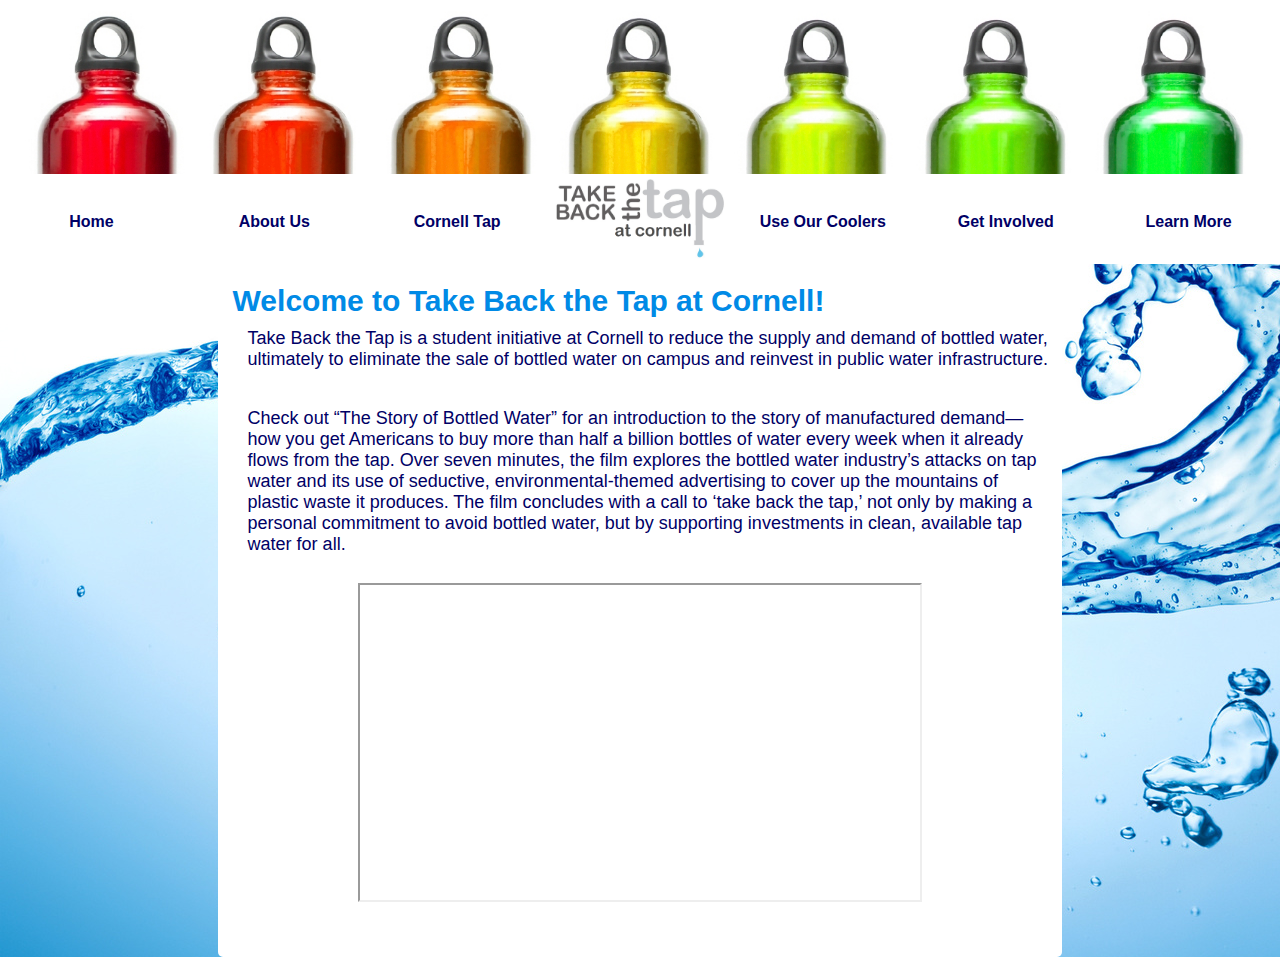
<file: index.html>
<!DOCTYPE html>
<html>
<head>
	<meta charset="utf-8">
	<title>Take Back The Tap</title>
	<link rel="Stylesheet" type = "text/css" href = "css/stylesheet.css">
</head>
<body>
	<div class= "coverimg">
		<img src="Images/six-bottles-of-water.jpg" alt="bottles">
	</div>
	<div id="nav">
	<ul>
		<li><a class = "link" href="#">Home</a></li>
		<li><a class = "link" href="pages/about.html">About Us</a></li>
		<li><a class = "link" href="pages/cornelltap.html">Cornell Tap</a></li>
		<li><a class = "logo_link" href="#"><img src="Images/take-back-logo.png" alt ="Take Back The Tap logo"></a></li>
		<li><a class = "link" href="pages/coolers.html">Use Our Coolers</a></li>
		<li><a class = "link" href="pages/getinvolved.html">Get Involved</a></li>
		<li><a class = "link" href="pages/learnmore.html">Learn More</a></li>
	</ul>
	</div>

	<div id= "content">
	  <h2>Welcome to <b>Take Back the Tap at Cornell!</b></h2>
	
	  <p>Take Back the Tap is a student initiative at Cornell to reduce the supply and demand of bottled water, ultimately to eliminate the sale of bottled water on campus and reinvest in public water infrastructure. </p>
	
	  <p>Check out “The Story of Bottled Water” for an introduction to the story of manufactured demand—how you get Americans to buy more than half a billion bottles of water every week when it already flows from the tap. Over seven minutes, the film explores the bottled water industry’s attacks on tap water and its use of seductive, environmental-themed advertising to cover up the mountains of plastic waste it produces. The film concludes with a call to ‘take back the tap,’ not only by making a personal commitment to avoid bottled water, but by supporting investments in clean, available tap water for all.</p>
	
	  <div id ="centerWrapper">
		<iframe width="560" height="315" src="https://www.youtube.com/embed/Se12y9hSOM0" allowfullscreen></iframe>
	  </div>
	</div>

</body>
</html>
</file>
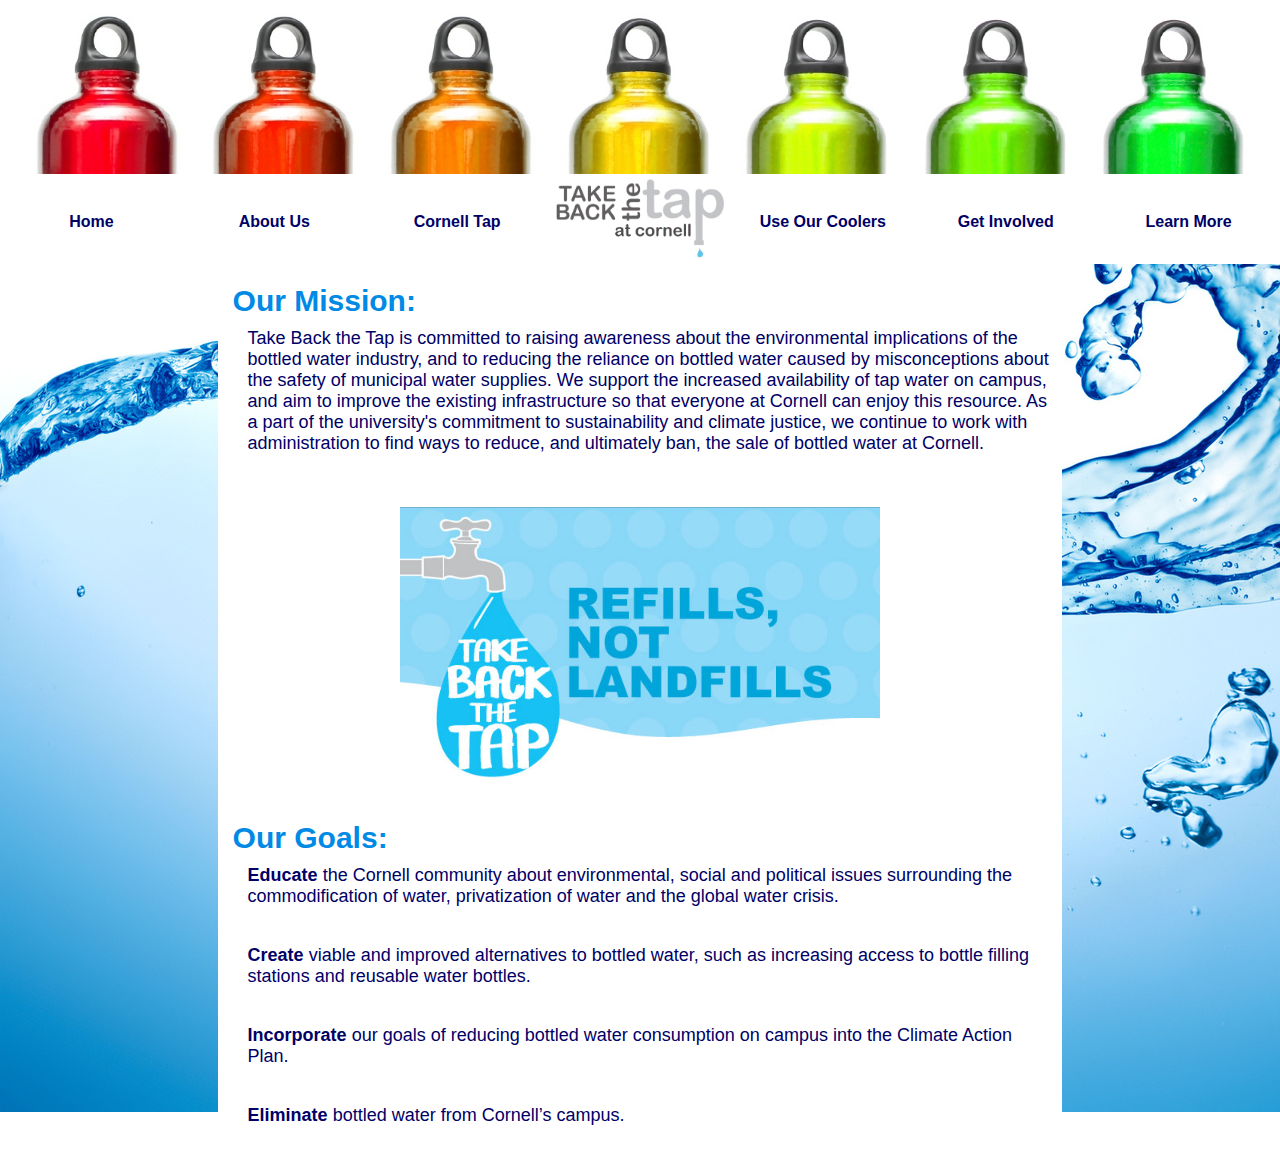
<file: pages/about.html>
<!DOCTYPE html>
<html>
<head>
	<meta charset="utf-8">
	<title>About Us</title>
	<link rel="Stylesheet" type = "text/css" href = "../css/stylesheet.css">
</head>
<body>
	<div class= "coverimg">
		<img src="../Images/six-bottles-of-water.jpg" alt="bottles">
	</div>
	
	<div id="nav">
		<ul>
			<li><a class = "link" href="../index.html">Home</a></li>
			<li><a class = "link" href="../pages/about.html">About Us</a></li>
			<li><a class = "link" href="../pages/cornelltap.html">Cornell Tap</a></li>
			<li><a class = "logo_link" href="../index.html"><img src="../Images/take-back-logo.png" alt ="Take Back The Tap logo"></a></li>
			<li><a class = "link" href="../pages/coolers.html">Use Our Coolers</a></li>
			<li><a class = "link" href="../pages/getinvolved.html">Get Involved</a></li>
			<li><a class = "link" href="../pages/learnmore.html">Learn More</a></li>
		</ul>
	</div>

	<div id= "content">
		<h2>Our Mission:</h2>
	
		<p>Take Back the Tap is committed to raising awareness about the environmental implications of the bottled water industry, and to reducing the reliance on bottled water caused by misconceptions about the safety of municipal water supplies. We support the increased availability of tap water on campus, and aim to improve the existing infrastructure so that everyone at Cornell can enjoy this resource. As a part of the university's commitment to sustainability and climate justice, we continue to work with administration to find ways to reduce, and ultimately ban, the sale of bottled water at Cornell.</p>
	
		<div id="refills">
			<img src="../Images/refills.jpg" alt="refills">
		</div>
	
		<h2>Our Goals:</h2>
		
		<p><b>Educate</b> the Cornell community about environmental, social and political issues surrounding the commodification of water, privatization of water and the global water crisis.</p>

		<!-- <p><b>Communicate</b> the support of students, faculty, staff and campus organizations to the administration.</p> -->
		
		<p><b>Create</b> viable and improved alternatives to bottled water, such as increasing access to bottle filling stations and reusable water bottles.</p>

		<p><b>Incorporate</b> our goals of reducing bottled water consumption on campus into the Climate Action Plan.</p>

		<p><b>Eliminate</b> bottled water from Cornell’s campus.</p>

	</div>

</body>
</html>
</file>
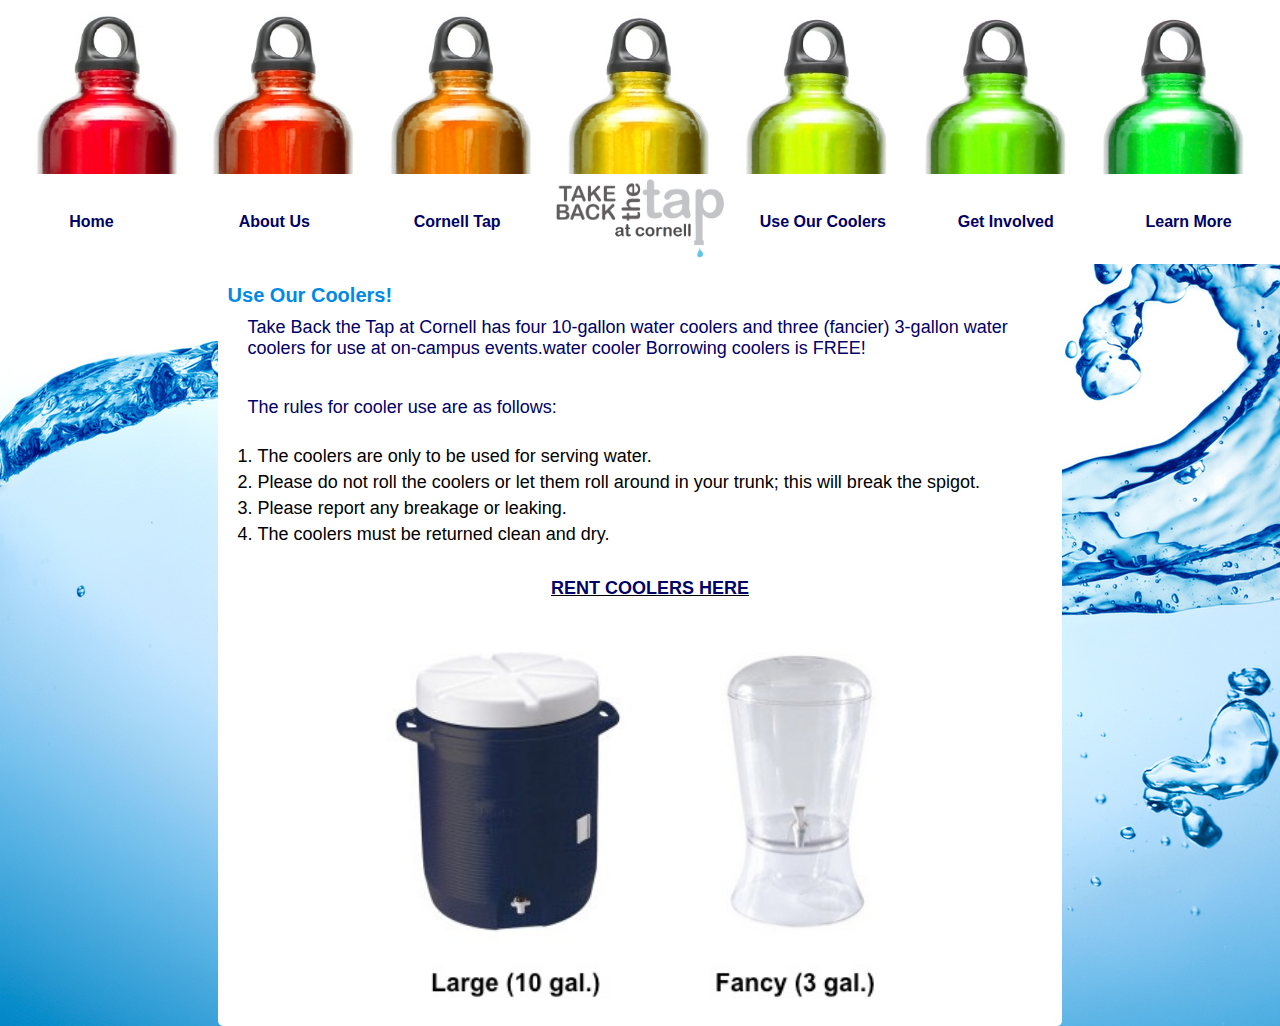
<file: pages/coolers.html>
<!DOCTYPE html>
<html>
<head>
	<meta charset="utf-8">
	<title>Use our Coolers!</title>
	<link rel="Stylesheet" type = "text/css" href = "../css/stylesheet.css">
</head>
<body>
	<div class= "coverimg">
		<img src="../Images/six-bottles-of-water.jpg" alt="bottles">
	</div>

	<div id="nav">
		<ul>
	      	<li><a class = "link" href="../index.html">Home</a></li>
			<li><a class = "link" href="../pages/about.html">About Us</a></li>
			<li><a class = "link" href="../pages/cornelltap.html">Cornell Tap</a></li>
			<li><a class = "logo_link" href="../index.html"><img src="../Images/take-back-logo.png" alt ="Take Back The Tap logo"></a></li>
			<li><a class = "link" href="../pages/coolers.html">Use Our Coolers</a></li>
			<li><a class = "link" href="../pages/getinvolved.html">Get Involved</a></li>
			<li><a class = "link" href="../pages/learnmore.html">Learn More</a></li>
		</ul>
	</div>

	<div id= "content">
		<h3>Use Our Coolers!</h3>
		<p>Take Back the Tap at Cornell has four 10-gallon water coolers and three (fancier) 3-gallon water coolers for use at on-campus events.water cooler  Borrowing coolers is FREE!</p>
		<p>The rules for cooler use are as follows:

		<ol>
			<li>The coolers are only to be used for serving water.</li>
			<li>Please do not roll the coolers or let them roll around in your trunk; this will break the spigot.</li>
			<li>Please report any breakage or leaking.</li>
			<li>The coolers must be returned clean and dry.</li>
		</ol>

		<u> <p id="coolerForm"> <a href="https://docs.google.com/forms/d/10Oqajt22ArQmalXQ-pELpeTvRERu2VcIuIKsir_yH5Q/viewform">RENT COOLERS HERE</a> </p> </u>

		<div id="coolerimg">
			<img src="../Images/coolers.jpg" alt="Fancy cooler">
		</div>
	</div>

	

</body>
</html>
</file>
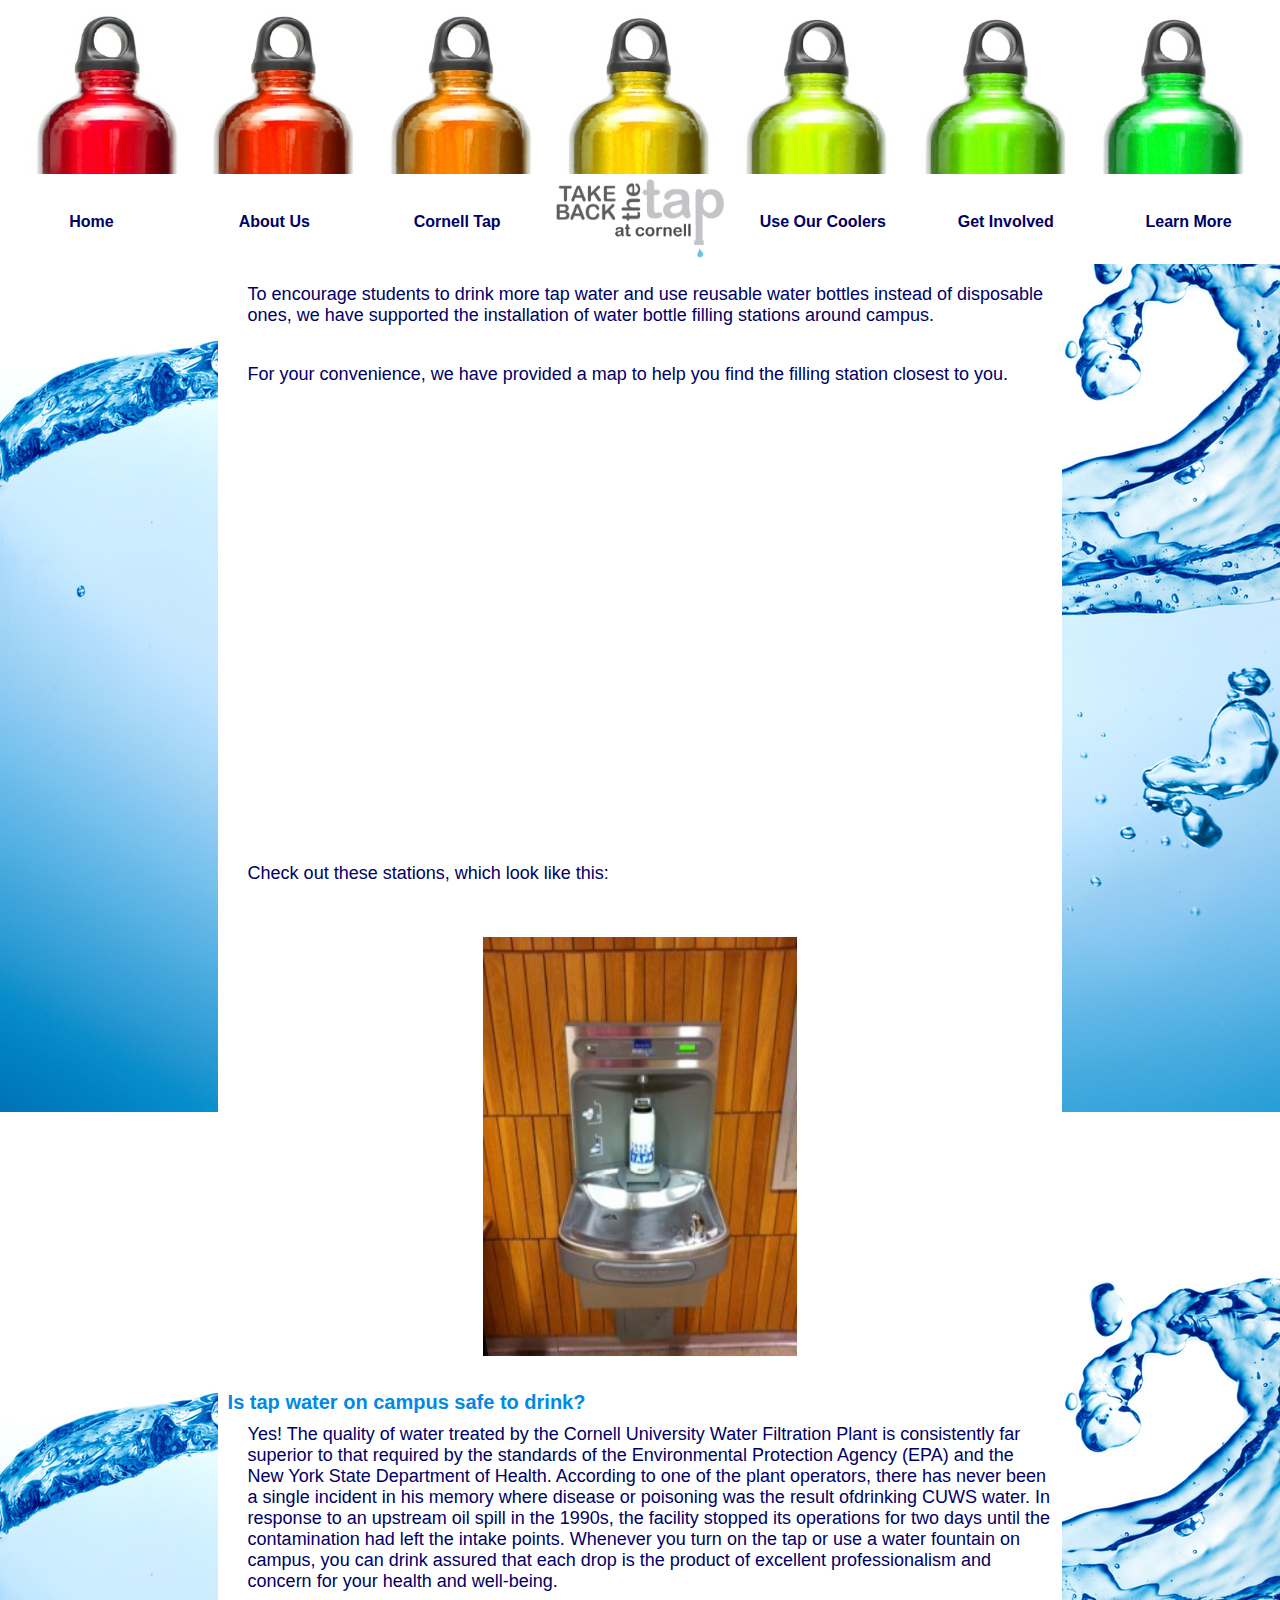
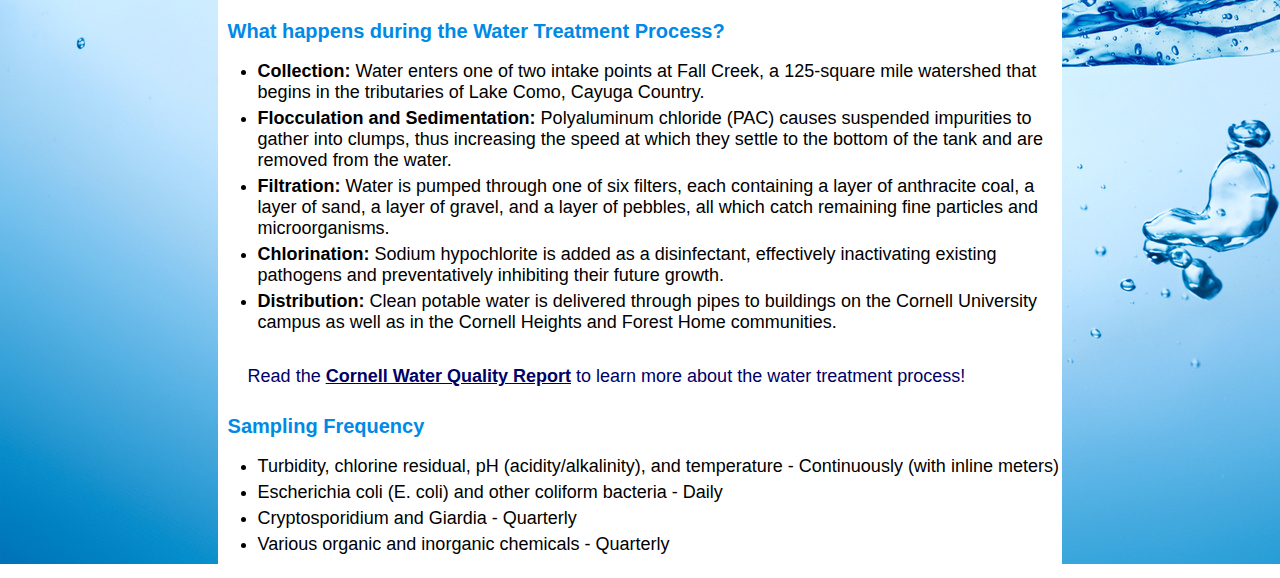
<file: pages/cornelltap.html>
<!DOCTYPE html>
<html>
<head>
	<meta charset="utf-8">
	<title>Cornell Tap!</title>
	<link rel="Stylesheet" type = "text/css" href = "../css/stylesheet.css">
</head>
<body>
	
	<div class= "coverimg">
		<img src="../Images/six-bottles-of-water.jpg" alt="bottles">
	</div>

<div id="nav">
    <ul>
        <li><a class = "link" href="../index.html">Home</a></li>
        <li><a class = "link" href="../pages/about.html">About Us</a></li>
	<li><a class = "link" href="../pages/cornelltap.html">Cornell Tap</a></li>
	<li><a class = "logo_link" href="../index.html"><img src="../Images/take-back-logo.png" alt ="Take Back The Tap logo"></a></li>
	<li><a class = "link" href="../pages/coolers.html">Use Our Coolers</a></li>
	<li><a class = "link" href="../pages/getinvolved.html">Get Involved</a></li>
	<li><a class = "link" href="../pages/learnmore.html">Learn More</a></li>
    </ul>
</div>

<div id= "content">
	<p>To encourage students to drink more tap water and use reusable water bottles instead of disposable ones, we have supported the installation of water bottle filling stations around campus.</p>
	
	<p>For your convenience, we have provided a map to help you find the filling station closest to you.</p>

	<div>
		<div id="map" style="width: 80%; height: 400px;"></div>
		<script src="http://maps.google.com/maps/api/js?sensor=false"></script>
	</div>

	<p>Check out these stations, which look like this:</p>

	<div id="stationsimgs">
		<img src="../Images/station1.jpg" alt="station1">
		<!-- <img src="../Images/station2.jpg" alt="station2"> -->
		<!-- <img src="../Images/station3.jpg" alt="station3"> -->
	</div>
	
	<h3>Is tap water on campus safe to drink?</h3>
	
	<p>Yes! The quality of water treated by the Cornell University Water Filtration Plant is consistently far superior to that required by the standards of the Environmental Protection Agency (EPA) and the New York State Department of Health.  According to one of the plant operators, there has never been a single incident in his memory where disease or poisoning was the result ofdrinking CUWS water.  In response to an upstream oil spill in the 1990s, the facility stopped its operations for two days until the contamination had left the intake points.  Whenever you turn on the tap or use a water fountain on campus, you can drink assured that each drop is the product of excellent professionalism and concern for your health and well-being.</p>
	
	<h3>What happens during the Water Treatment Process?</h3>

	<ul>
		<li><b>Collection:</b> Water enters one of two intake points at Fall Creek, a 125-square mile watershed that begins in the tributaries of Lake Como, Cayuga Country.</li>
		<li><b>Flocculation and Sedimentation:</b> Polyaluminum chloride (PAC) causes suspended impurities to gather into clumps, thus increasing the speed at which they settle to the bottom of the tank and are removed from the water.</li>
		<li><b>Filtration:</b> Water is pumped through one of six filters, each containing a layer of anthracite coal, a layer of sand, a layer of gravel, and a layer of pebbles, all which catch remaining fine particles and microorganisms.</li>
		<li><b>Chlorination:</b> Sodium hypochlorite is added as a disinfectant, effectively inactivating existing pathogens and preventatively inhibiting their future growth.</li>
		<li><b>Distribution:</b> Clean potable water is delivered through pipes to buildings on the Cornell University campus as well as in the Cornell Heights and Forest Home communities.</li>
	</ul>

	<p>Read the <u><a href="https://energyandsustainability.fs.cornell.edu/file/AWQR_2015%20final.pdf">Cornell Water Quality Report</a></u> to learn more about the water treatment process!</p>	
	
	<h3>Sampling Frequency</h3>

	<ul>
		<li>Turbidity, chlorine residual, pH (acidity/alkalinity), and temperature  -  Continuously (with inline meters)</li>
		<li>Escherichia coli (E. coli) and other coliform bacteria  -  Daily</li>
		<li>Cryptosporidium and Giardia  -  Quarterly</li>
		<li>Various organic and inorganic chemicals  -  Quarterly</li>
	</ul>

</div>

</body>
<script type="text/javascript" src="../js/fill_station.js"></script>
</html>
</file>
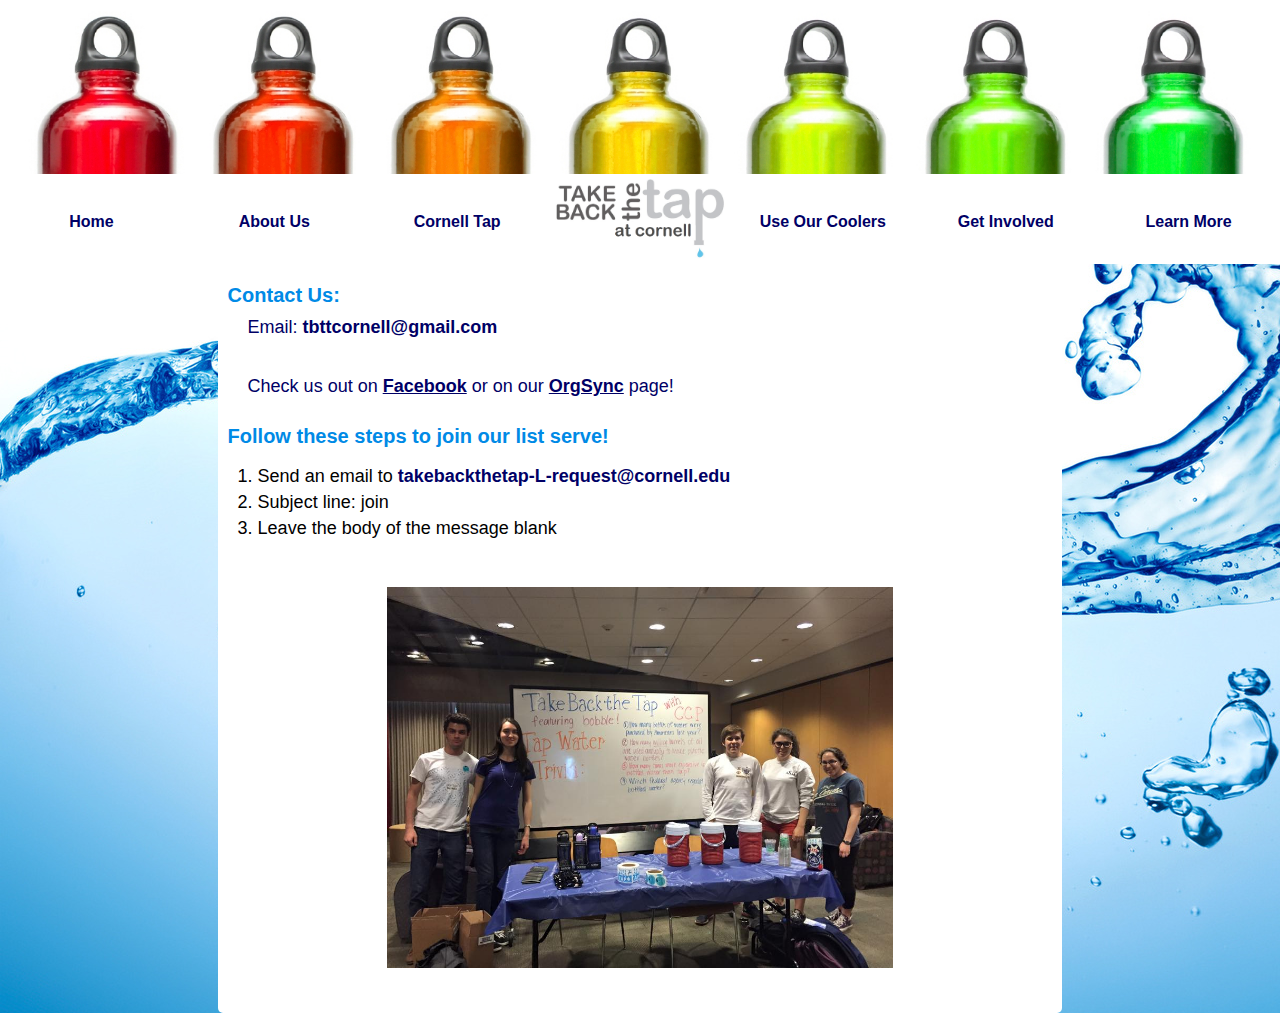
<file: pages/getinvolved.html>
<!DOCTYPE html>
<html>
<head>
	<meta charset="utf-8">
	<title>Get Involved</title>
	<link rel="Stylesheet" type = "text/css" href = "../css/stylesheet.css">
</head>
<body>
	
	<div class= "coverimg">
		<img src="../Images/six-bottles-of-water.jpg" alt="bottles">
	</div>

<div id="nav">
    <ul>
        <li><a class = "link" href="../index.html">Home</a></li>
	<li><a class = "link" href="../pages/about.html">About Us</a></li>
	<li><a class = "link" href="../pages/cornelltap.html">Cornell Tap</a></li>
	<li><a class = "logo_link" href="../index.html"><img src="../Images/take-back-logo.png" alt ="Take Back The Tap logo"></a></li>
	<li><a class = "link" href="../pages/coolers.html">Use Our Coolers</a></li>
	<li><a class = "link" href="../pages/getinvolved.html">Get Involved</a></li>
	<li><a class = "link" href="../pages/learnmore.html">Learn More</a></li>
    </ul>
</div>

<div id= "content">
	
	<h3>Contact Us:</h3>
	<p>Email: <a href= "mailto:tbttcornell@gmail.com">tbttcornell@gmail.com</a></p>
	<p>Check us out on <u><a href="https://www.facebook.com/tbtt.cornell">Facebook</a></u> or on our <u><a href="https://orgsync.com/73300/chapter?welcome=true">OrgSync</a></u> page!</p>
	
	<h3>Follow these steps to join our list serve!</h3>
	<ol>
		<li>Send an email to <a href= "mailto:takebackthetap-L-request@cornell.edu">takebackthetap-L-request@cornell.edu</a></li>
		<li>Subject line: join</li>
		<li>Leave the body of the message blank</li>
	</ol>

	<!-- PHP FORM TO SEND EMAIL WITH NAME AND NET ID TO tbttcornell@gmail.com !-->
	
	<div id="challengeimg">
		<img src="../Images/challenge.jpg" alt="challenge">
	</div>
</div>

</body>
</html>

<!--contact info, PHP form to Take the Pledge, PHP to join listserve-->
</file>
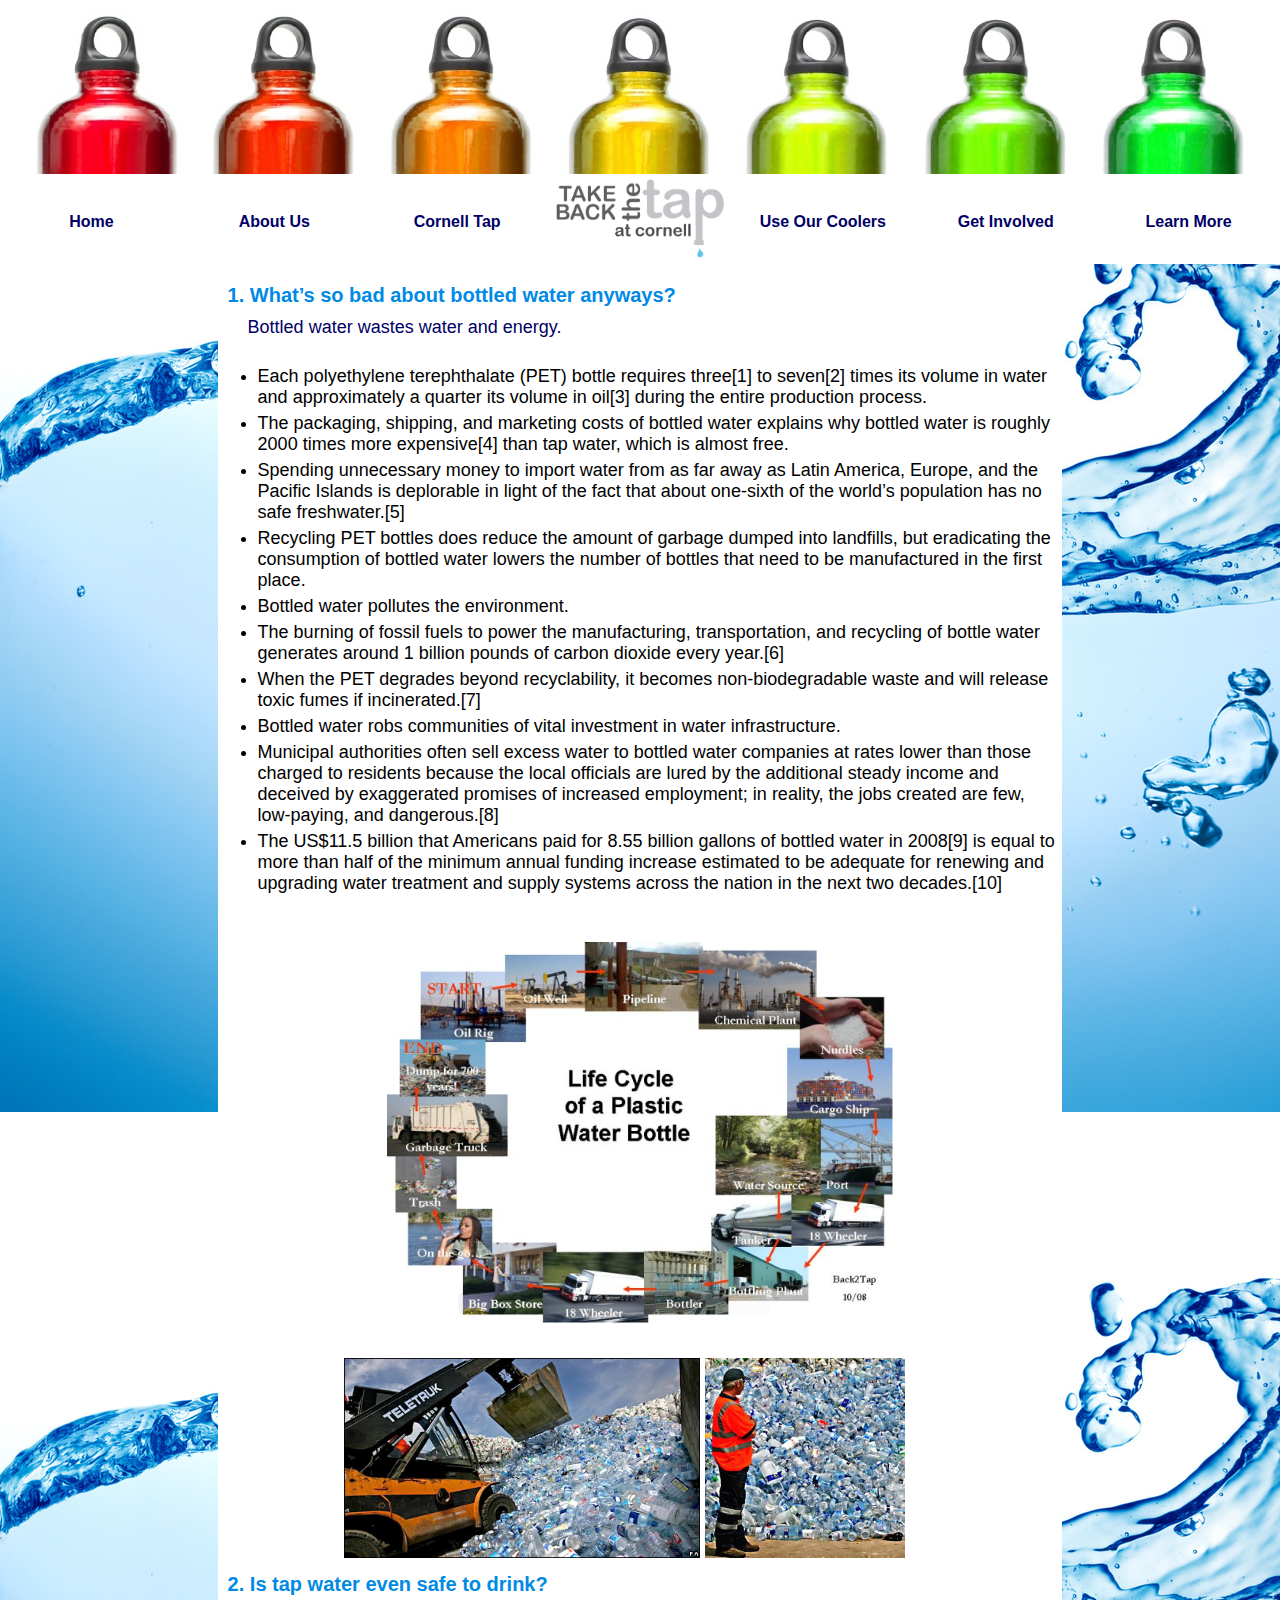
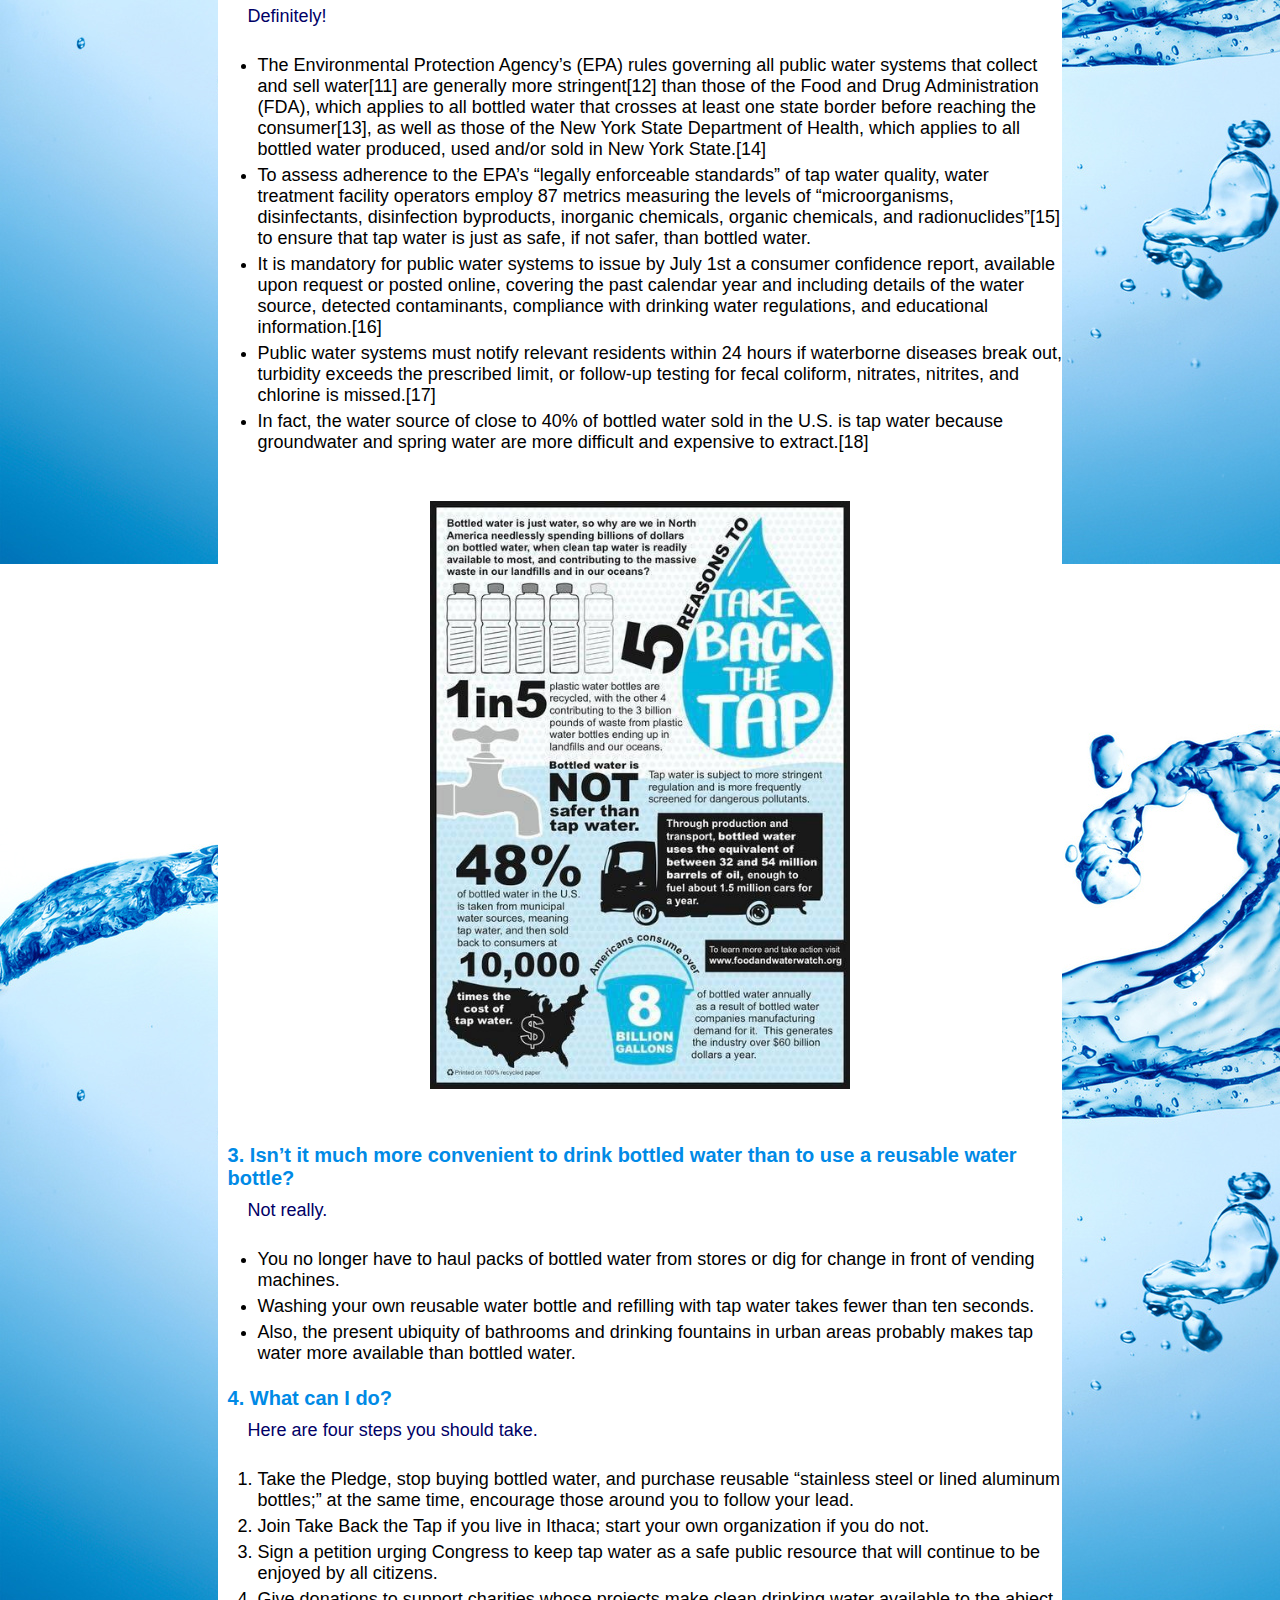
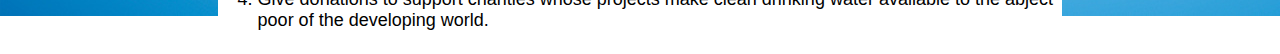
<file: pages/learnmore.html>
<!DOCTYPE html>
<html>
<head>
	<meta charset="utf-8">
	<title>Learn More!</title>
	<link rel="Stylesheet" type = "text/css" href = "../css/stylesheet.css">
</head>
<body>
	<div class= "coverimg">
		<img src="../Images/six-bottles-of-water.jpg" alt="bottles">
	</div>
	
	<div id="nav">
		<ul>
			<li><a class = "link" href="../index.html">Home</a></li>
			<li><a class = "link" href="../pages/about.html">About Us</a></li>
			<li><a class = "link" href="../pages/cornelltap.html">Cornell Tap</a></li>
			<li><a class = "logo_link" href="../index.html"><img src="../Images/take-back-logo.png" alt ="Take Back The Tap logo"></a></li>
			<li><a class = "link" href="../pages/coolers.html">Use Our Coolers</a></li>
			<li><a class = "link" href="../pages/getinvolved.html">Get Involved</a></li>
			<li><a class = "link" href="../pages/learnmore.html">Learn More</a></li>
		</ul>
	</div>

	<div id= "content">

	  <h3>1. What’s so bad about bottled water anyways?</h3>
	  <p>Bottled water wastes water and energy.</p>
	  <ul>
		<li>Each polyethylene terephthalate (PET) bottle requires three[1] to seven[2] times its volume in water and approximately a quarter its volume in oil[3] during the entire production process.</li>
		<li>The packaging, shipping, and marketing costs of bottled water explains why bottled water is roughly 2000 times more expensive[4] than tap water, which is almost free.</li>
		<li>Spending unnecessary money to import water from as far away as Latin America, Europe, and the Pacific Islands is deplorable in light of the fact that about one-sixth of the world’s population has no safe freshwater.[5]</li>
		<li>Recycling PET bottles does reduce the amount of garbage dumped into landfills, but eradicating the consumption of bottled water lowers the number of bottles that need to be manufactured in the first place.</li>
		<li>Bottled water pollutes the environment.</li>
		<li>The burning of fossil fuels to power the manufacturing, transportation, and recycling of bottle water generates around 1 billion pounds of carbon dioxide every year.[6]</li>
		<li>When the PET degrades beyond recyclability, it becomes non-biodegradable waste and will release toxic fumes if incinerated.[7]</li>
		<li>Bottled water robs communities of vital investment in water infrastructure.</li>
		<li>Municipal authorities often sell excess water to bottled water companies at rates lower than those charged to residents because the local officials are lured by the additional steady income and deceived by exaggerated promises of increased employment; in reality, the jobs created are few, low-paying, and dangerous.[8]</li>
		<li>The US$11.5 billion that Americans paid for 8.55 billion gallons of bottled water in 2008[9] is equal to more than half of the minimum annual funding increase estimated to be adequate for renewing and upgrading water treatment and supply systems across the nation in the next two decades.[10]</li>
	  </ul>

	  <img src="../Images/plastic_bottle_life_cycle1.jpg" alt ="Life of Plastic Water Bottle Image">

	  <div id="wasteimgs">
		<img src="../Images/bottle_waste.jpg" alt="waste">
		<img src="../Images/waterbottle-landfill1.jpg" alt="landfill">
	  </div>
	
	  <h3>2. Is tap water even safe to drink?</h3>
	  <p>Definitely!</p>
	<ul>
		<li>The Environmental Protection Agency’s (EPA) rules governing all public water systems that collect and sell water[11] are generally more stringent[12] than those of the Food and Drug Administration (FDA), which applies to all bottled water that crosses at least one state border before reaching the consumer[13], as well as those of the New York State Department of Health, which applies to all bottled water produced, used and/or sold in New York State.[14]</li>
		<li>To assess adherence to the EPA’s “legally enforceable standards” of tap water quality, water treatment facility operators employ 87 metrics measuring the levels of “microorganisms, disinfectants, disinfection byproducts, inorganic chemicals, organic chemicals, and radionuclides”[15] to ensure that tap water is just as safe, if not safer, than bottled water.</li>
		<li>It is mandatory for public water systems to issue by July 1st a consumer confidence report, available upon request or posted online, covering the past calendar year and including details of the water source, detected contaminants, compliance with drinking water regulations, and educational information.[16]</li>
		<li>Public water systems must notify relevant residents within 24 hours if waterborne diseases break out, turbidity exceeds the prescribed limit, or follow-up testing for fecal coliform, nitrates, nitrites, and chlorine is missed.[17]</li>
		<li>In fact, the water source of close to 40% of bottled water sold in the U.S. is tap water because groundwater and spring water are more difficult and expensive to extract.[18]</li>
	</ul>
  
	<div id="facts">
		<img src="../Images/Bottled_water.jpg" alt="facts">
	</div>

	  <h3>3. Isn’t it much more convenient to drink bottled water than to use a reusable water bottle?</h3>
	  <p>Not really.</p>
	  <ul>
		<li>You no longer have to haul packs of bottled water from stores or dig for change in front of vending machines.</li>
		<li>Washing your own reusable water bottle and refilling with tap water takes fewer than ten seconds.</li>
		<li>Also, the present ubiquity of bathrooms and drinking fountains in urban areas probably makes tap water more available than bottled water.</li>
	  </ul>
  
	  <h3>4. What can I do?</h3>
	  <p>Here are four steps you should take.</p>
	  <ol>
		<li>Take the Pledge, stop buying bottled water, and purchase reusable “stainless steel or lined aluminum bottles;” at the same time, encourage those around you to follow your lead.</li>
		<li>Join Take Back the Tap if you live in Ithaca; start your own organization if you do not.</li>
		<li>Sign a petition urging Congress to keep tap water as a safe public resource that will continue to be enjoyed by all citizens.</li>
		<li>Give donations to support charities whose projects make clean drinking water available to the abject poor of the developing world.</li>
	  </ol>
	</div>


</body>
</html>
</file>
<file: css/stylesheet.css>
body{
	background-image: url(../Images/water.jpg);
	background-position: 0px 60px;
	font-size: 18px;
	font-family: News Gothic MT, Century Gothic, sans-serif;
	background-color: white;
	margin: 0px;
	padding: 0px;
}

p{
	padding: 10px;
	margin-left: 20px;
	color: #000066;
}

#logo img{
	position: absolute;
	width: 175px;
	height: auto;
	z-index: 10;
	margin-left: 10px;
}
#nav{
	display: inline-block;
	width: 100%;
	font-size: 1px;
}

#nav ul{
	width: 100%;
	display: inline-flex;
	align-items: center;
	justify-content: center;
	list-style: none;
	background-color: white;
	font-family: Verdana, Arial, sans-serif;
	padding: 0px;
	margin: 0px;
}

#nav li{
	align-items:center;
  	text-align: center;
	flex: 1;
	padding: 0px;
	margin: 0px;
	color: #000066;
}

.link {
	text-align: center;
	font-family: sans-serif;
	font-size: 16px;
	color: #4D5151;
	text-decoration: none;
	max-width: 80px;
}

#nav img{
	height: 80px;
	margin:0px;
	width: auto;
	opacity: .7;
	flex: 2;
}

#nav a{
	
}

#nav img:hover{
	opacity: 1;
}

#nav a:hover img{
	opacity: 1;
}

a:visited{
	text-decoration: none;
}

a:link{
	text-decoration: none;
	font-family: News Gothic MT, Century Gothic, sans-serif;
}

a:hover{
	text-decoration: underline;
}


#content{
	position: relative;
	background-color: white;
	border-radius: 5px;
	display: inline-block;
	min-height: 600px;
	margin-left: 17%;
	margin-right: 17%;
	margin-top: 10px;
	border-collapse:collapse;
	display : table;
	width: 66%;
}

#videoWrapper iframe{
	margin-top: 23px;
}

#content h2{
	margin: 0px;
	margin-top: 10px;
	margin-left: 15px;
	font-family: News Gothic MT, Century Gothic, sans-serif;
	font-size: 30px;
	color: #008ae6;
}

#content p{
	margin-top: 0;
}

#content h3{
	text-align: left;
	width: 100%;
	margin-left: 10px;
	margin-top: 10px;
	margin-bottom: 0px;
	font-family: News Gothic MT, Century Gothic, sans-serif;
	font-size: 20px;
	color: #008ae6;
}

.aboutContent{
	float: left;
	margin-left: 20%;
	margin-right: 30%;
	margin-top: 0px;
	margin-bottom: 20px;
	padding-top: 0px;
	width: 70%;
	font-family: sans-serif;
	font-size: 16px;
	color: #4C1C0F;
}

#content img {
	margin-top: 25px;
	width: 60%;
	margin-left: 20%;
}

#centerWrapper{
	width: 100%;
	text-align: center;
	margin-bottom: 50px;
}

#centerWrapper img{
	margin: 20px;
	padding: 0px;
	border:2px solid #021a40;
}

.footer {
	width: 100%;
  	display: table-row;
  	color: black;
	vertical-align : bottom;
	text-align: center;
	font-size: 12px;
	height : 10px;
	border-top: 2px solid black;
}

.footer p{
	padding: 0px;
	margin: 0px;
}

#coolerimg {
	margin-left: auto;
	margin-right: auto;
	padding-bottom: 20px;
}

a {
	font-size: 18px;
	font-family: News Gothic MT, Century Gothic, sans-serif;
	text-decoration: none;
	font-weight: 800;
}

a:link, a:visited {
	color: #000066;
}

a:hover {
	color: #008ae6;;
	text-decoration: none;
}

li {
	padding-bottom: 5px;
}

#workscited li {
	font-size: 12px;
}

#workscited h3 {
	font-size: 15px;
}

#stationsimgs {
	margin-left: auto;
	margin-right: auto;
	width: 62%;
	padding-bottom: 20px;
}

#challengeimg {
	width: 100%;
	margin-left: auto;
	margin-right: auto;
	padding-bottom: 40px;
}

.coverimg img {
	width: 100%;
}

#refills {
	margin-left: auto;
	margin-right: auto;
	width: 800px;
	padding-bottom: 20px;
}

#wasteimgs {
	margin-left: 15%;
	margin-right: 15%;
}

#wasteimgs img {
	height: 200px;
	width: auto;
	padding-top: 30px;
	margin: 0px;
}

#facts {
	margin-left: auto;
	margin-right: auto;
	width: 700px;
	padding-bottom: 40px;
}

#map {
	margin-left: auto;
	margin-right: auto;
	margin-bottom: 40px;
	width: 80%;
}

#coolerForm {
	text-align: center;
}

#refills {
	margin-left: auto;
	margin-right: auto;
	width: 800px;
	padding-bottom: 20px;
}
</file>
